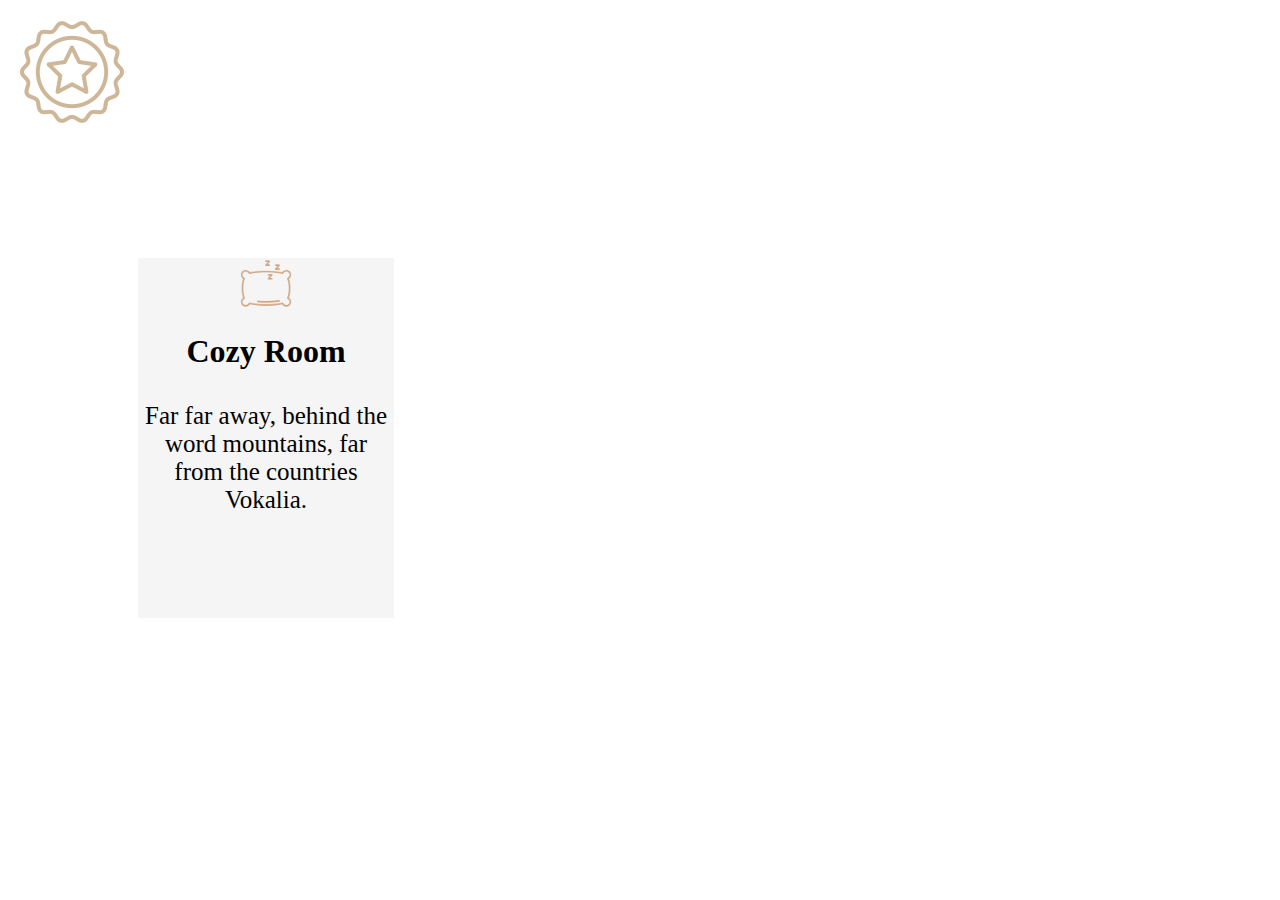
<file: files/gh.html>
<!DOCTYPE html>
<html lang="en">
<head>
    <meta charset="UTF-8">
    <meta name="viewport" content="width=device-width, initial-scale=1.0">
    <title>Document</title>
    <style>
        .ho{
            width: 20%;
            height: 40%;
            background-color: whitesmoke;
            position: absolute;
            margin-top: 250px;
            margin-left: 130px;
           text-align: center;
            background-repeat: no-repeat;
            box-sizing: border-box;
        }
    </style>
</head>
<body>
    <div class="ho">
        <img src="pillow (2).png" width="20%" class="gh">
        <h3 style="font-size: xx-large; margin-top: 20px;">Cozy Room</h3>
        <p style="font-size: 25px; margin-top: 20px; 
        font-family: "Nunito", Arial, sans-serif;">Far far away, behind the word mountains, far from the countries Vokalia.</p>
        
        </div>
        <div class="xc">
            <img src="badge.png">
        </div>
    
</body>
</html>
</file>
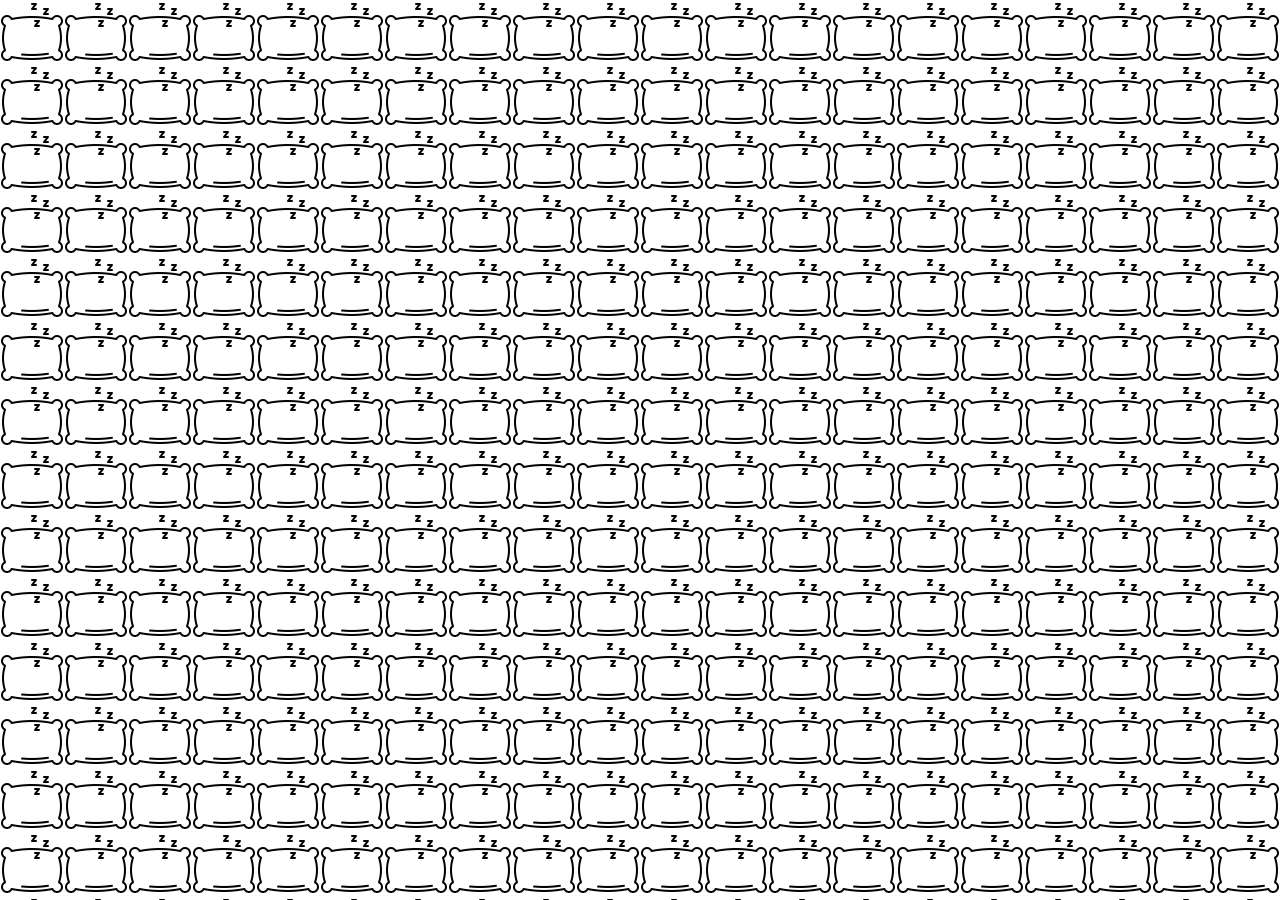
<file: files/po.html>
<!DOCTYPE html>
<html lang="en">
<head>
    <meta charset="UTF-8">
    <meta name="viewport" content="width=device-width, initial-scale=1.0">
    <title>Document</title>
    <style>
        background: url('001-pillow.png');
        
        </style>
</head>
<body style="background: url('001-pillow.png');">
    
</body>
</html>
</file>
